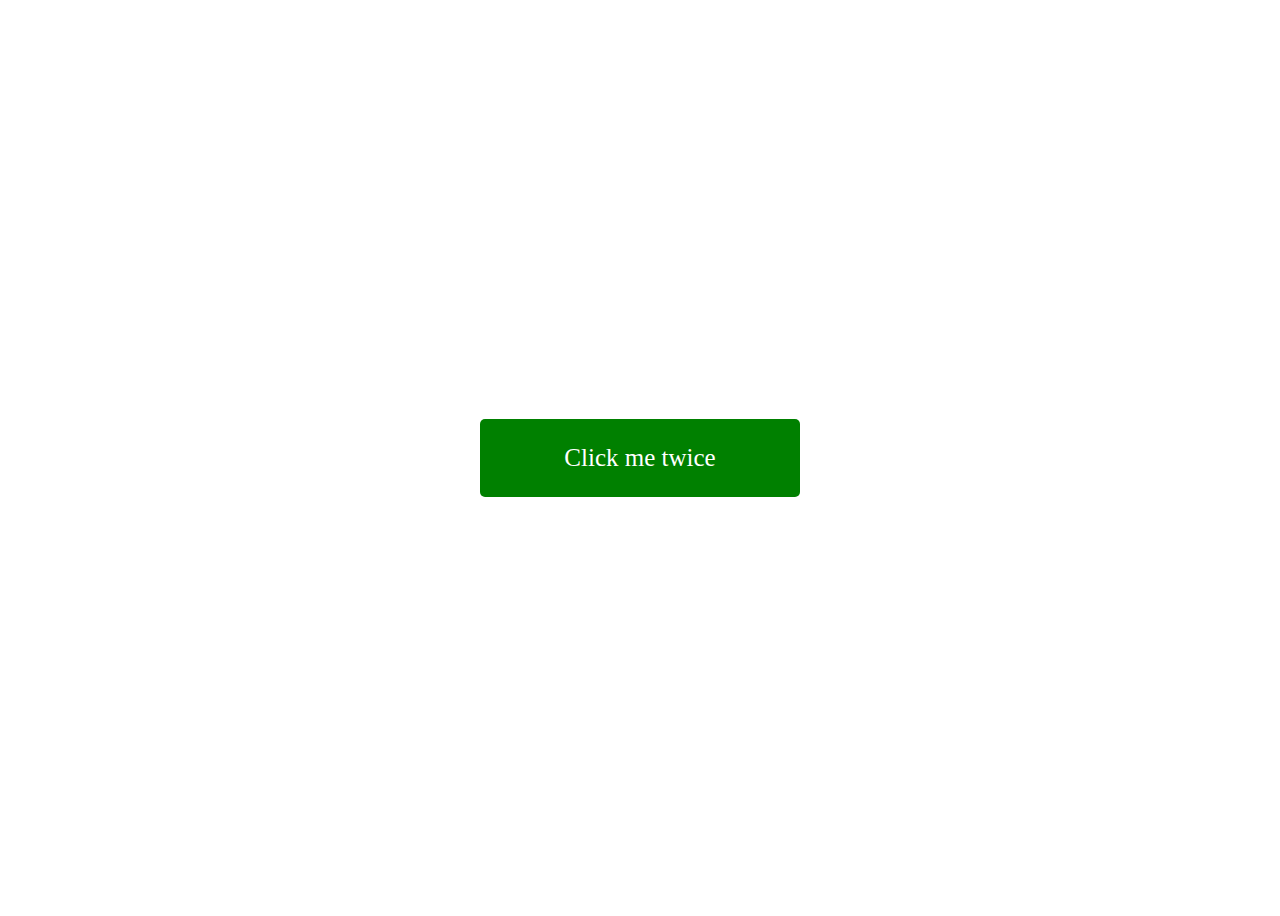
<file: dbl click/index.html>
<!DOCTYPE html>
<html lang="en">
  <head>
    <meta charset="UTF-8" />
    <meta http-equiv="X-UA-Compatible" content="IE=edge" />
    <meta name="viewport" content="width=device-width, initial-scale=1.0" />
    <link rel="stylesheet" href="./style.css" />
    <title>ondblclick</title>
  </head>
  <body>
    <div id="box">
      <p class="clickMe">Click me twice</p>
    </div>
  </body>
  <script src="./script.js"></script>
</html>
</file>
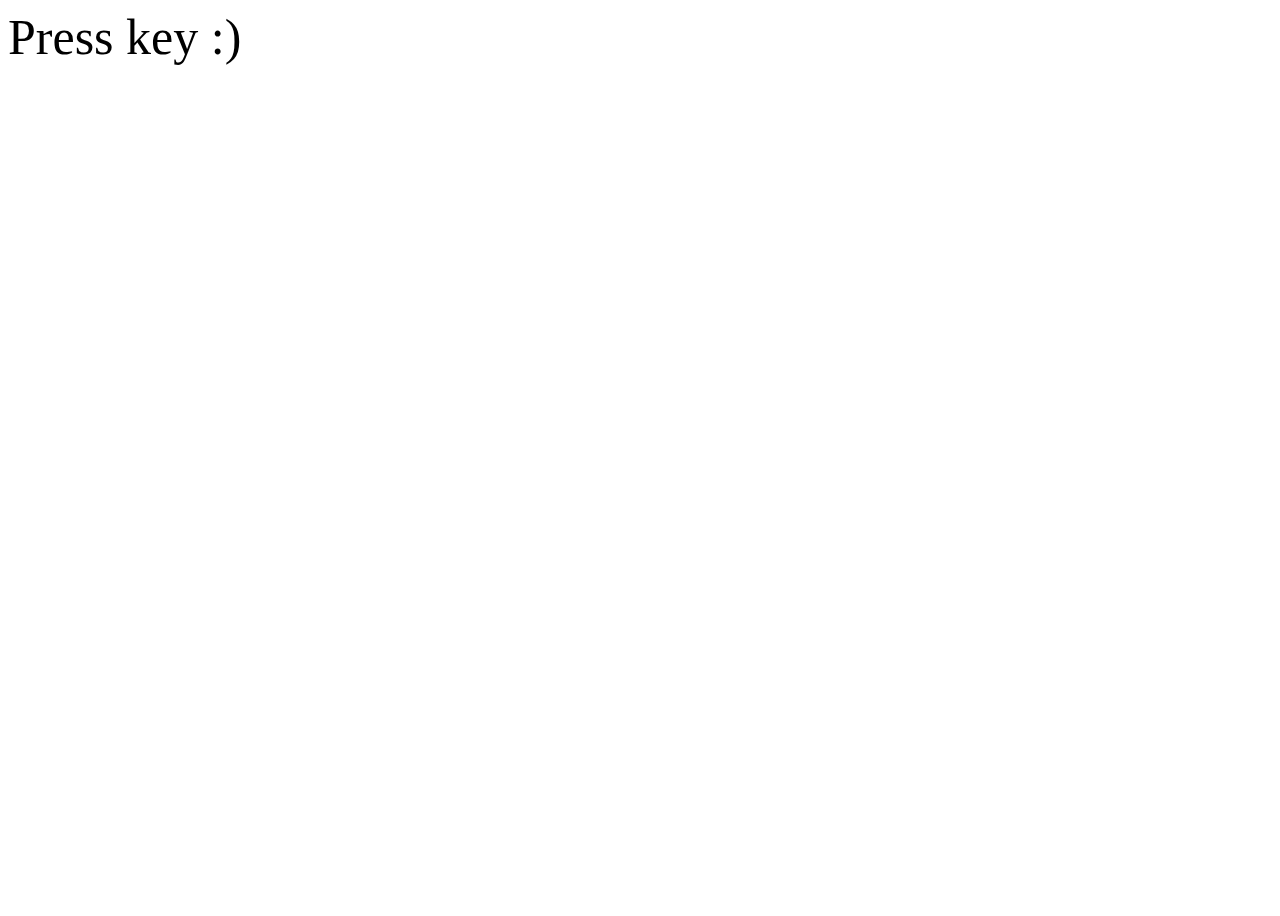
<file: key updown/index.html>
<!DOCTYPE html>
<html lang="en">
<head>
    <meta charset="UTF-8">
    <meta http-equiv="X-UA-Compatible" content="IE=edge">
    <meta name="viewport" content="width=device-width, initial-scale=1.0">
    <title>keyDown</title>
    <link rel="stylesheet" href="style.css">
</head>
<body>
    <div id="container">
        <div id="display">Press key :)</div>
    </div>  
    <script src="script.js"></script>
</body>
</html>
</file>
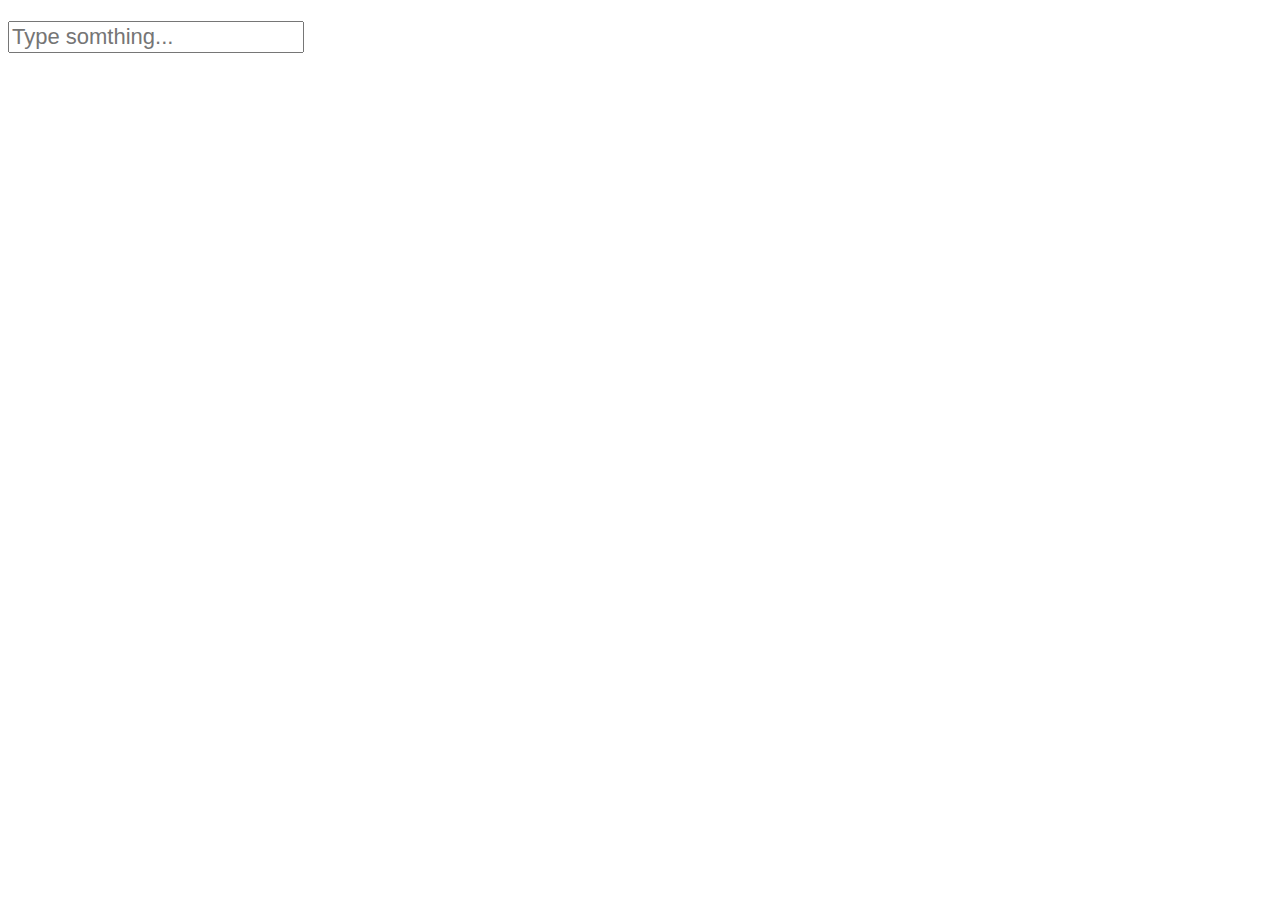
<file: keypress/index.html>
<!DOCTYPE html>
<html lang="en">
<head>
    <meta charset="UTF-8">
    <meta http-equiv="X-UA-Compatible" content="IE=edge">
    <meta name="viewport" content="width=device-width, initial-scale=1.0">
    <title>KeyPress</title>
    <link rel="stylesheet" href="style.css">
</head>
<body>
    <div>
        <h1 id="display"></h1>
        <input id="input-box" type="text" placeholder="Type somthing..."/>
    </div>  
    <script src="script.js"></script>
</body>
</html>
</file>
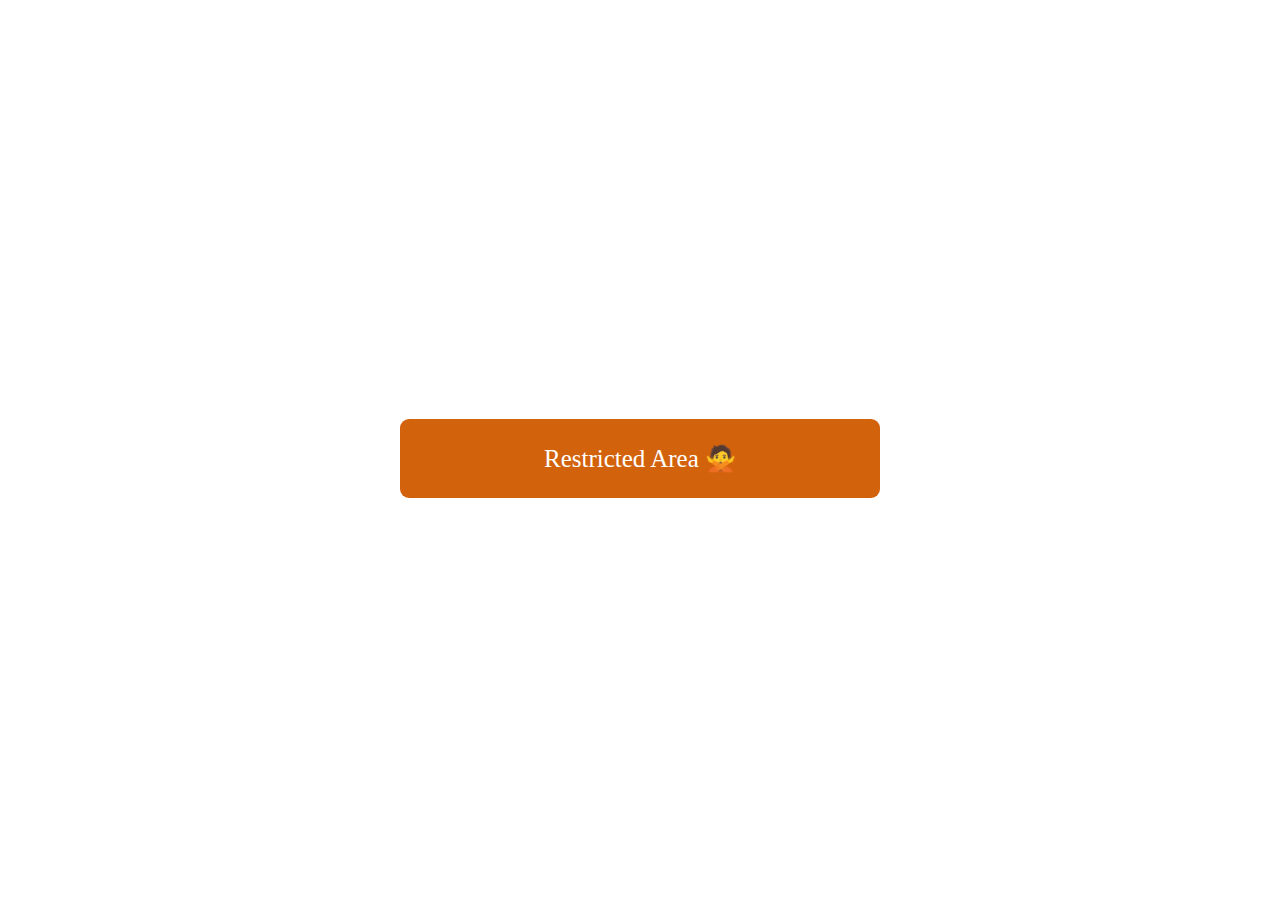
<file: mouse over/index.html>
<!DOCTYPE html>
<html lang="en">
  <head>
    <meta charset="UTF-8" />
    <meta http-equiv="X-UA-Compatible" content="IE=edge" />
    <meta name="viewport" content="width=device-width, initial-scale=1.0" />
    <link rel="stylesheet" href="./style.css" />
    <title>MouseOver</title>
  </head>
  <body>
    <div id="box">
      <p class="clickMe">Restricted Area 🙅</p>
    </div>
  </body>
  <script src="./script.js"></script>
</html>
</file>
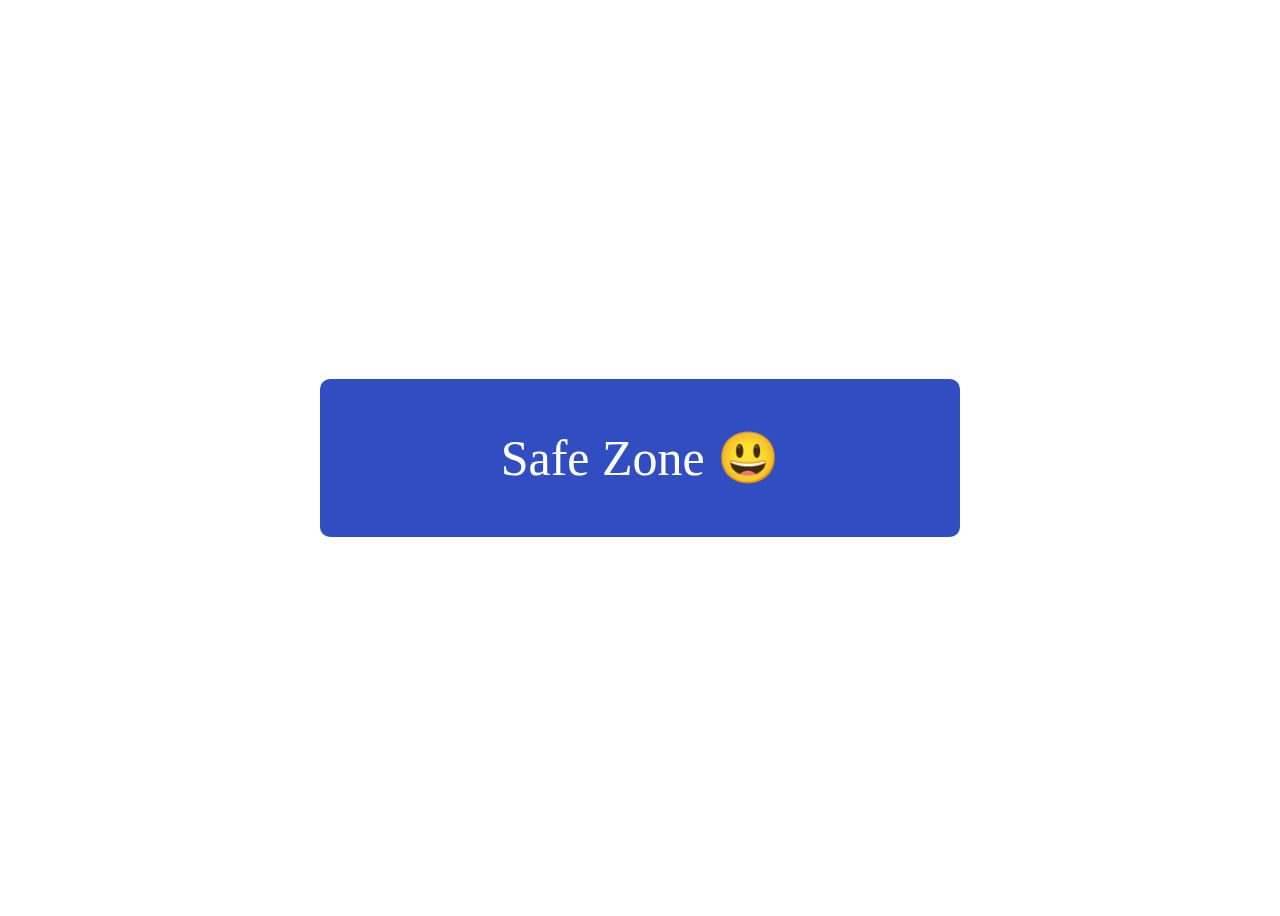
<file: mouseout/index.html>
<!DOCTYPE html>
<html lang="en">
  <head>
    <meta charset="UTF-8" />
    <meta http-equiv="X-UA-Compatible" content="IE=edge" />
    <meta name="viewport" content="width=device-width, initial-scale=1.0" />
    <link rel="stylesheet" href="./style.css" />
    <title>mouseOut</title>
  </head>
  <body>
    <div id="box">
      <p class="clickMe">Safe Zone 😃</p>
    </div>
  </body>
  <script src="./script.js"></script>
</html>
</file>
<file: dbl click/style.css>
body {
    height: 100vh;
    display: flex;
    justify-content: center;
    align-items: center;
  }
  
  #box {
    width: 20rem;
    background-color: green;
    cursor: pointer;
    color: white;
    text-align: center;
    border-radius: 5px;
    font-size: 25px;
  }
</file>
<file: key updown/style.css>
#container {
  height: 100vh;
}

#display {
  font-size: 50px;
}
</file>
<file: keypress/style.css>
#display {
  color: red;
}

#input-box {
  font-size: 22px;
}
</file>
<file: mouse over/style.css>
body {
  height: 100vh;
  display: flex;
  justify-content: center;
  align-items: center;
}

#box {
  width: 30rem;
  background-color: rgb(211, 98, 12);
  cursor: pointer;
  color: white;
  text-align: center;
  border-radius: 9px;
  font-size: 25px;
}
</file>
<file: mouseout/style.css>
body {
    height: 100vh;
    display: flex;
    justify-content: center;
    align-items: center;
  }
  
  #box {
    width: 40rem;
    background-color: rgb(48, 78, 194);
    cursor: pointer;
    color: white;
    text-align: center;
    border-radius: 10px;
    font-size: 50px;
  }
</file>
